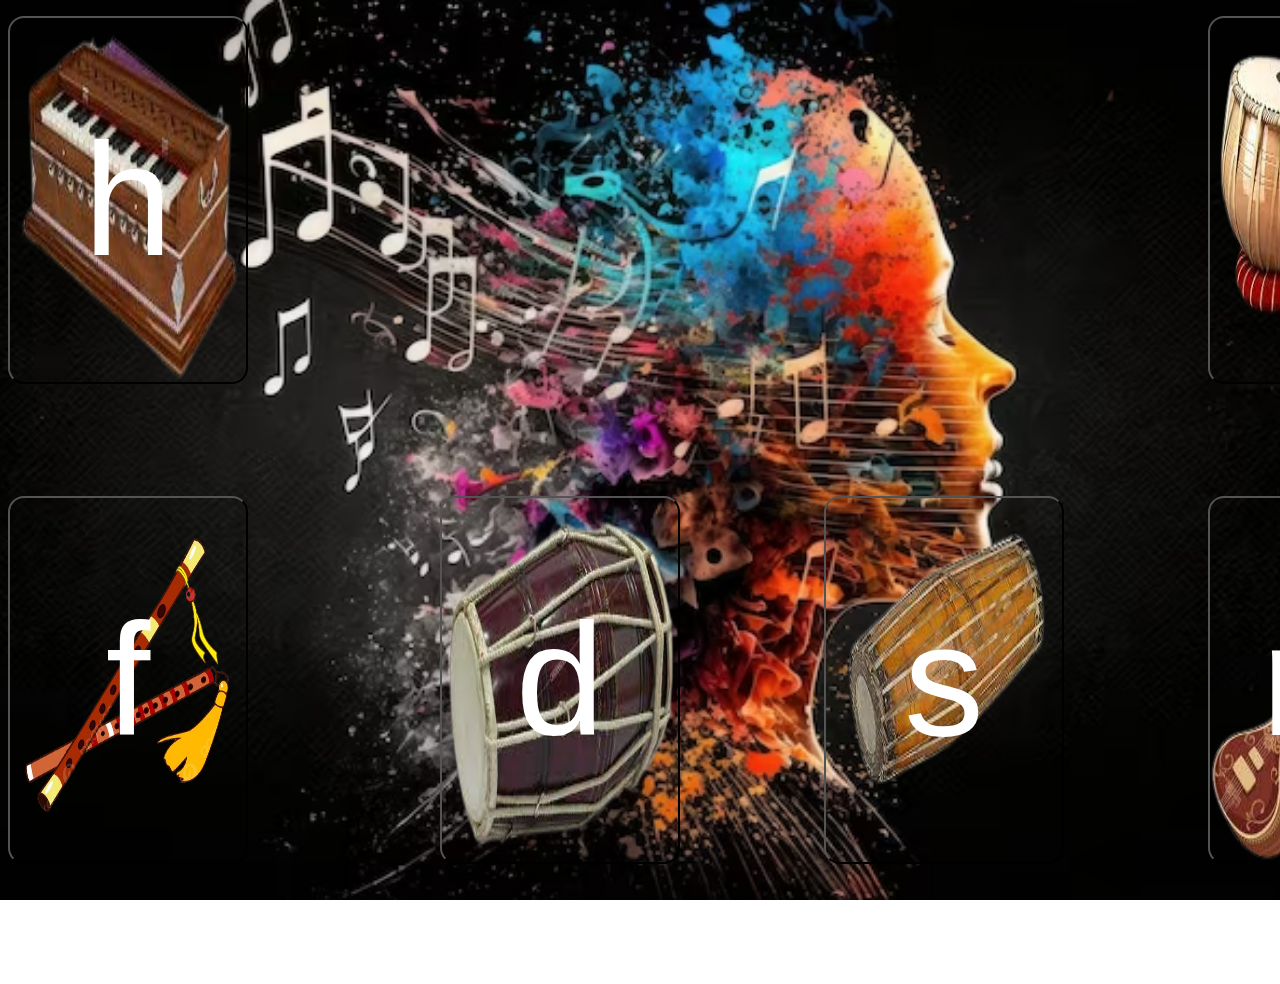
<file: music.html>
<!DOCTYPE html>
<html lang="en">

<head>
    <meta charset="UTF-8">
    <meta name="viewport" content="width=device-width, initial-scale=1.0">
    <title>Music♫♫♫:- Parth Tyagi</title>
    <link rel="stylesheet" href="music.css">
    
</head>

<body>

    <button class="h box">h</button>
    <button class="t box">t</button>
    <button class="f box">f</button>
    <button class="d box">d</button>
    <button class="s box">s</button>
    <button class="m box">m</button>
 
  
    <script src="./music.js"></script>
</body>
</html>
</file>
<file: music.css>
body {
  background: url(./images/music-mind-music-abstract-art-created-with-generative-ai-technology_545448-15311.avif) no-repeat center center fixed;
  -webkit-background-size: cover;
  -moz-background-size: cover;
  -o-background-size: cover;
  background-size: cover;
  background-attachment: fixed;
  display: grid;
  grid-template-rows: 30rem 30rem;
  grid-template-columns: 3rem 24rem 24rem 24rem 24rem;
  margin-top: 1rem;
}

.box {
  width: 15rem;
  height: 23rem;
  background: none;
  color: white;
  font-size: 10rem;
  border-radius: 1rem;
}

.h {
  grid-column: span 4;
  background-image: url('./images/download__4_-removebg-preview.png');
  background-size: 15rem 23rem;
  background-repeat: no-repeat;
}

.t {
  grid-column: span 1;
  background-image: url('./images/download-removebg-preview.png');
  background-size: 15rem 23rem;
  background-repeat: no-repeat;
}

.f {
  grid-column: span 2;
  background-image: url('./images/pngtree-chinese-style-musical-instrument-flute-illustration-png-image_4593023-removebg-preview.png');
  background-size:15rem 23rem;
  background-repeat: no-repeat;
}

.d {
  background-image: url('./images/download__1_-removebg-preview.png');
  background-size: 15rem 23rem;
  background-repeat: no-repeat;
}

.m {
  background-image: url('./images/download__3_-removebg-preview.png');
  background-size: 15rem 23rem;
  background-repeat: no-repeat;
}

.s {
  background-image: url('./images/download__2_-removebg-preview.png');
  background-size: 15rem 23rem;
  background-repeat: no-repeat;
}

@media (max-width: 600px) {
  body {
    grid-template-columns: 1fr;
    grid-template-rows: repeat(7, 1fr); /* 7 rows for 7 elements */
    margin-top: 0;
  }

  .box {
    width: 10rem; /* Ensure full width */
    height: 100px;
    font-size: 2rem; /* Adjust font size for smaller screens */
  }

  .h, .t, .f, .d, .m, .s {
    grid-column: span 1; /* Each element takes full column */
    background-size: contain; /* Adjust to avoid image overflow */
    background-repeat: no-repeat;
    margin: 0 auto; /* Center elements */
  }

  .t {
    margin-left: 0; /* Reset margin for smaller screens */
  }
}
@media (min-width: 1800px) {
  body {
    grid-template-columns: repeat(7, 1fr);
    grid-template-rows: 1fr; /* Layout in a single row for wide screens */
    margin-top: 1rem;
  }

  .h, .t, .f, .d, .m, .s {
    grid-column: span 1;
    background-size: cover; /* Full coverage for large screens */
    background-repeat: no-repeat;
  }
}
</file>
